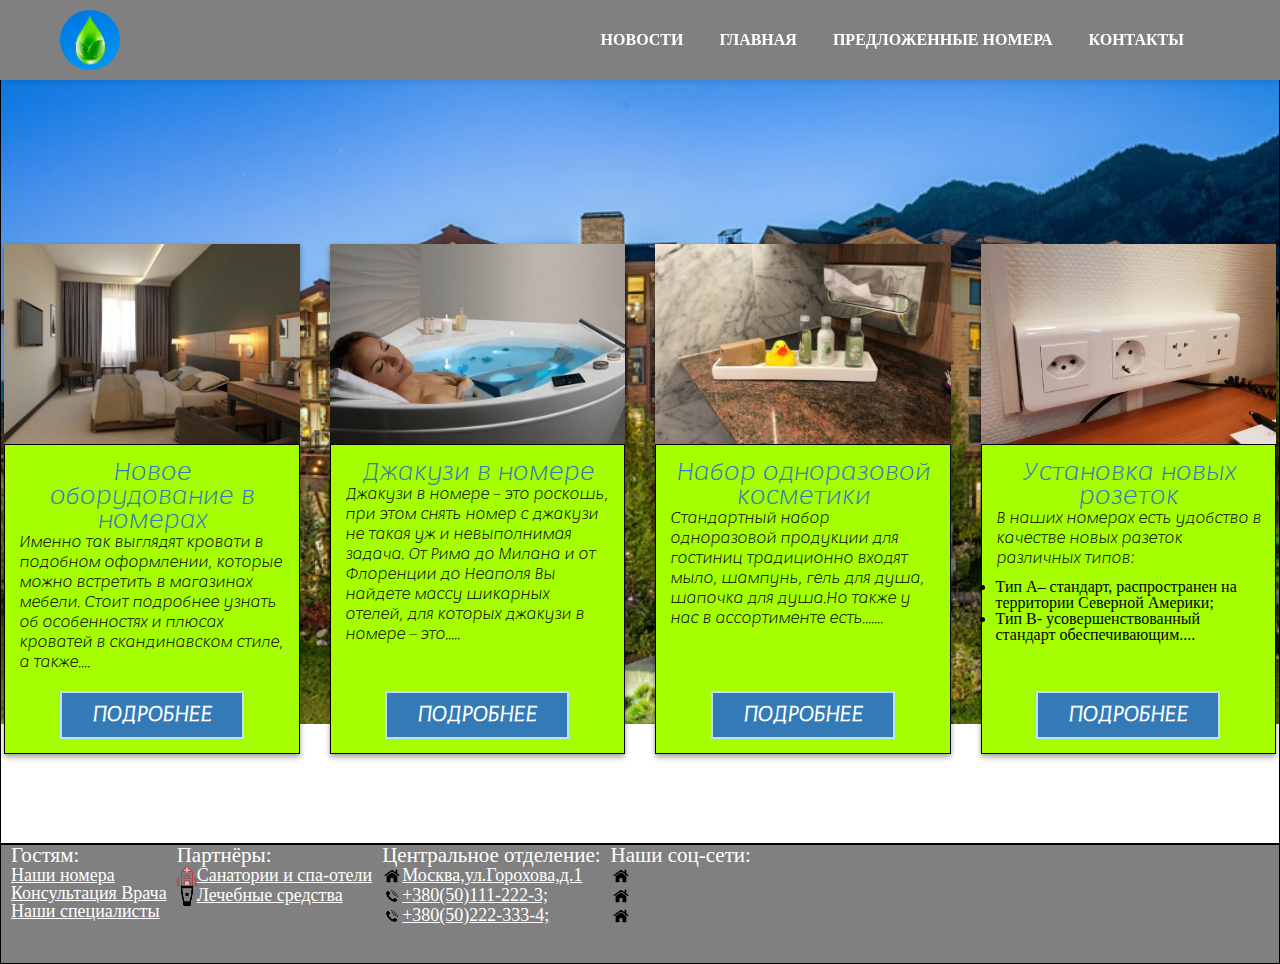
<file: index.html>
<!DOCTYPE html>
<html lang="en">
<head>
<meta charset="UTF-8">
<meta http-equiv="X-UA-Compatible" content="IE=edge">
<link rel="stylesheet" href="1.css">
<meta name="viewport" content="width=device-width, initial-scale=1.0">
<title>Document</title>
</head>
<body>
<div>
    <header class = "header">
        <div class="container header__container">
            <div class="header__body">
                <a class="header__logo">
                    <img src="logo.jpg" alt="">
                    
                </a>
                
            <div class="menu-burger__header">
                <span></span>
            </div>
    
            <nav class="header__nav">
                <ul class="menu header__menu">
                    <li><a class="menu__news" href="news.html">Новости</a></li>
                    <li><a href="index.html" class="menu__item">Главная</a></li>
                    <li><a  href="gal.html" class="menu__item">Предложенные номера</a></li>
                    <li><a href="kontaks.html" class="menu__item">Контакты</a></li>
                    
                </ul>
            </nav>
        </div>
    </header>
    <div class="content">
        <section class="grid">
            <article class="grid-item">
                <div class="image">
                    <img src="nov/1-nov.jpg" />
                </div>
                <div class="info">
                    <h2>Новое оборудование в номерах</h2>
                    <div class="info-text">
                        <p>Именно так выглядят кровати в подобном оформлении, которые можно встретить в магазинах мебели. Стоит подробнее узнать об особенностях и плюсах кроватей в скандинавском стиле, а также....</p>
                    </div>
                    <div class="button-wrap">
                        <a class="atuin-btn" href="nov.html">Подробнее</a>
                    </div>
                </div>
            </article>
            <article class="grid-item">
                <div class="image">
                    <img src="nov/2-nov.jpg" />
                </div>
                <div class="info">
                    <h2>Джакузи в номере</h2>
                    <div class="info-text">
                        <p>Джакузи в номере – это роскошь, при этом снять номер с джакузи не такая уж и невыполнимая задача. От Рима до Милана и от Флоренции до Неаполя Вы найдете массу шикарных отелей, для которых джакузи в номере – это..... </p>
                    </div>
                    <div class="button-wrap">
                        <a class="atuin-btn" href="nov-2.html">Подробнее</a>
                    </div>
                </div>
            </article>  
            <article class="grid-item">
                <div class="image">
                    <img src="nov/3-nov.jpg" />
                </div>
                <div class="info">
                    <h2>Набор одноразовой косметики</h2>
                    <div class="info-text">
                        <p> Стандартный набор одноразовой продукции для гостиниц традиционно входят мыло, шампунь, гель для душа, шапочка для душа.Но также у нас в ассортименте есть....... </p>
                    </div>
                    <div class="button-wrap">
                        <a class="atuin-btn"href="nov-3.html">Подробнее</a>
                    </div>
                </div>
            </article>  
            <article class="grid-item">
                <div class="image">
                    <img src="nov/4-nov.jpg" />
                </div>
                <div class="info">
                    <h2>Установка новых розеток</h2>
                    <div class="info-text">
                        <p>В наших номерах есть удобство в качестве новых разеток различных типов: <li>Тип А– стандарт, распространен на территории Северной Америки;</li><li>Тип B- усовершенствованный стандарт обеспечивающим.... </p>
                    </div>
                    <div class="button-wrap">
                        <a class="atuin-btn" href="nov-4.html">Подробнее</a>
                    </div>
                </div>
            </article>  
              
        </section>
        
    </div>
<div class="footer">
    <div ><span  style="font-size: 21px;" > Гостям:</span><ul><li style="font-size: 18px;"><u href="gallery/gal.html">Наши номера</u></li><li style="font-size: 18px;"><u>Консультация Врача</u></li><li style="font-size: 18px;"><u>Наши специалисты</u></li></ul></div>
    <div ><span  style="font-size: 21px;" > Партнёры:</span><ul><li style="font-size: 18px;"><img src="1sun.png"><u>Санатории и спа-отели</u></li><li style="font-size: 18px;"><img src="1tub.png"><u>Лечебные средства</u></li></ul></div>
    <div><span  style="font-size: 21px;"> Центральное отделение:</span><ul><li style="font-size: 18px;"> <img src="1ho.png"><u>Москва,ул.Горохова,д.1</u></li><li style="font-size: 18px;"><img src="1tel.png"><u>+380(50)111-222-3;</u></li><li style="font-size: 18px;"><img src="1tel.png"><u>+380(50)222-333-4;</u></li></ul></div>
    <div><span  style="font-size: 21px;"> Наши соц-сети:</span><ul><li ><img src="1ho.png"></li><li ><img src="1ho.png"></li><li ><img src="1ho.png"></li></ul></div>
</div>
</div>
</body>
</html>
</file>
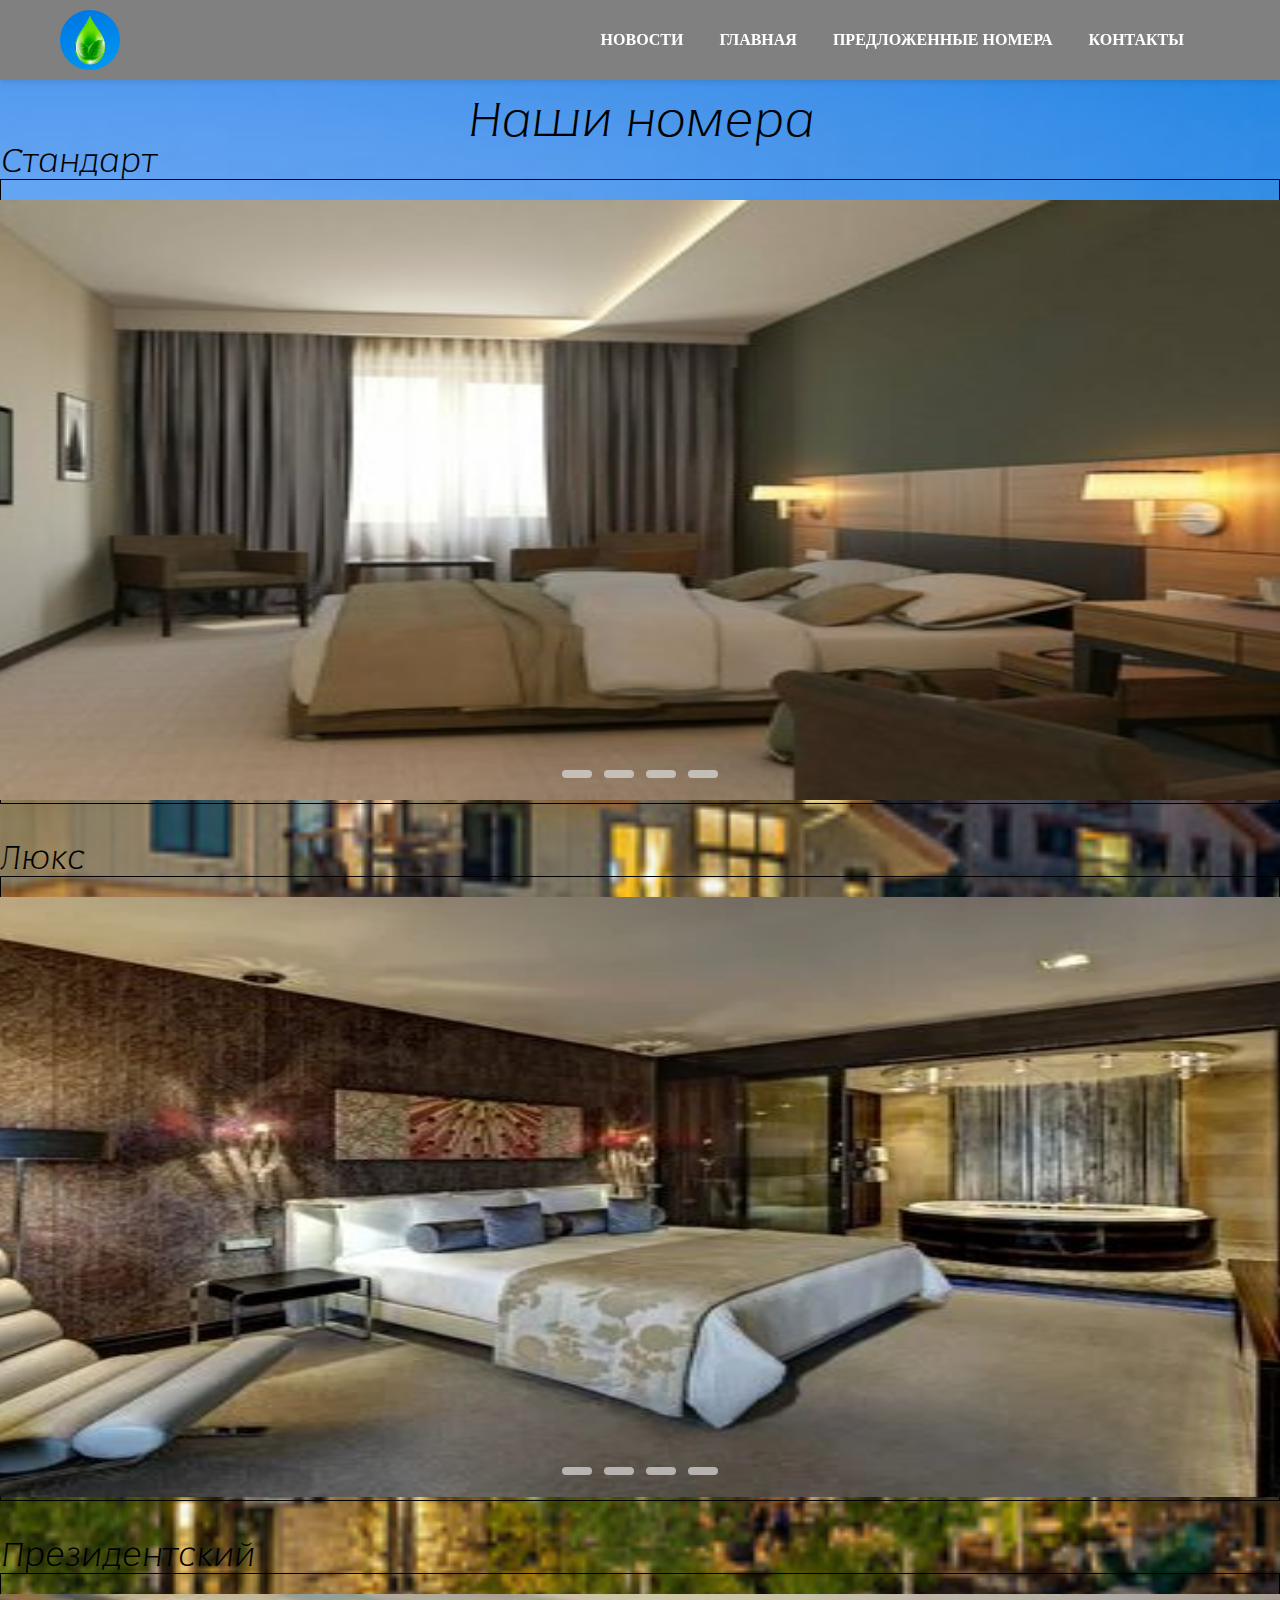
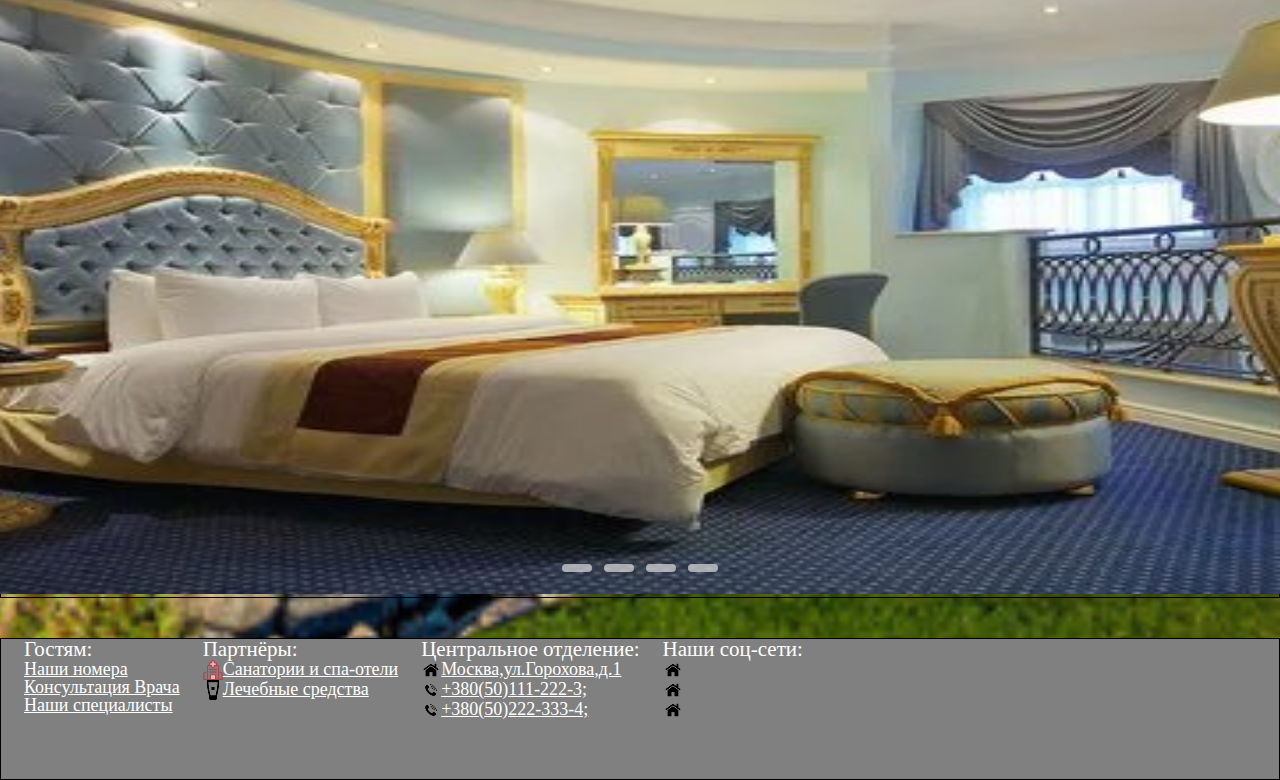
<file: gal.html>
<!DOCTYPE html>
<html lang="en">
<head>
<meta charset="UTF-8">
<meta http-equiv="X-UA-Compatible" content="IE=edge">
<link rel="stylesheet" href="1-gal.css">
<meta name="viewport" content="width=device-width, initial-scale=1.0">
<title>Document</title>
</head>
<body>
<div>
  <header class = "header">
    <div class="container header__container">
        <div class="header__body">
            <a class="header__logo">
                <img src="logo.jpg" alt="">
                
            </a>
            
        <div class="menu-burger__header">
            <span></span>
        </div>

        <nav class="header__nav">
            <ul class="menu header__menu">
                <li><a class="menu__news" href="news.html">Новости</a></li>
                <li><a href="index.html" class="menu__item">Главная</a></li>
                <li><a  href="gal.html" class="menu__item">Предложенные номера</a></li>
                <li><a href="kontaks.html" class="menu__item">Контакты</a></li>
                
            </ul>
        </nav>
    </div>
</header>
    <div class="content">
        <p class="ChapterRooms"> Наши номера </p> 
       <div> <p class="fontRooms">Стандарт</p> 
        <div class="rooms">
            <div class="slider middle">

            <div class="slides">
        
                <input type="radio" name="r" id="r1" checked>
                <input type="radio" name="r" id="r2">
                <input type="radio" name="r" id="r3">
                <input type="radio" name="r" id="r4">
        
                <div class="slide s1"><img src="gallery/img/01.jpg" alt=""></div>
                <div class="slide"><img src="gallery/img/02.jpg" alt=""></div>
                <div class="slide"><img src="gallery/img/03.jpg" alt=""></div>
                <div class="slide"><img src="gallery/img/04.jpg" alt=""></div>
        
        
            </div>
            <div class="navigation">
              <label for="r1" class="bar"></label>
              <label for="r2" class="bar"></label>
              <label for="r3" class="bar"></label>
              <label for="r4" class="bar"></label>
        
             </div>
            </div>
          </div>

        </div>
       </div>
       <div> <p class="fontRooms">Люкс</p> 
        <div class="rooms">
            <div class="slider middle">

                <div class="slides">
            
                    <input type="radio" name="r" id="r5" checked>
                    <input type="radio" name="r" id="r6">
                    <input type="radio" name="r" id="r7">
                    <input type="radio" name="r" id="r8">
            
                    <div class="slide s2"><img src="gallery/img/05.jpg" alt=""></div>
                    <div class="slide"><img src="gallery/img/06.jpg" alt=""></div>
                    <div class="slide"><img src="gallery/img/07.jpg" alt=""></div>
                    <div class="slide"><img src="gallery/img/08.jpg" alt=""></div>
            
            
                </div>
                <div class="navigation">
                  <label for="r5" class="bar"></label>
                  <label for="r6" class="bar"></label>
                  <label for="r7" class="bar"></label>
                  <label for="r8" class="bar"></label>
            
                 </div>
                </div>
              </div>
    
            </div>
            
        </div>
       </div>
       <div> <p class="fontRooms">Президентский</p> 
        <div class="rooms">
            <div class="slider middle">

                <div class="slides">
            
                    <input type="radio" name="r" id="r9" checked>
                    <input type="radio" name="r" id="r10">
                    <input type="radio" name="r" id="r11">
                    <input type="radio" name="r" id="r12">
            
                    <div class="slide s3"><img src="gallery/img/09.jpg" alt=""></div>
                    <div class="slide"><img src="gallery/img/10.jpg" alt=""></div>
                    <div class="slide"><img src="gallery/img/11.jpg" alt=""></div>
                    <div class="slide"><img src="gallery/img/12.jpg" alt=""></div>
            
            
                </div>
                <div class="navigation">
                  <label for="r9" class="bar"></label>
                  <label for="r10" class="bar"></label>
                  <label for="r11" class="bar"></label>
                  <label for="r12" class="bar"></label>
            
                 </div>
                </div>
              </div>
    
            </div>
            
        </div>
       </div>
    </div>
</div>
<div class="footer">
  <div ><span  style="font-size: 21px;" > Гостям:</span><ul><li style="font-size: 18px;"><u href="gallery/gal.html">Наши номера</u></li><li style="font-size: 18px;"><u>Консультация Врача</u></li><li style="font-size: 18px;"><u>Наши специалисты</u></li></ul></div>
    <div ><span  style="font-size: 21px;" > Партнёры:</span><ul><li style="font-size: 18px;"><img src="1sun.png"><u>Санатории и спа-отели</u></li><li style="font-size: 18px;"><img src="1tub.png"><u>Лечебные средства</u></li></ul></div>
    <div><span  style="font-size: 21px;"> Центральное отделение:</span><ul><li style="font-size: 18px;"> <img src="1ho.png"><u>Москва,ул.Горохова,д.1</u></li><li style="font-size: 18px;"><img src="1tel.png"><u>+380(50)111-222-3;</u></li><li style="font-size: 18px;"><img src="1tel.png"><u>+380(50)222-333-4;</u></li></ul></div>
    <div><span  style="font-size: 21px;"> Наши соц-сети:</span><ul><li ><img src="1ho.png"></li><li ><img src="1ho.png"></li><li ><img src="1ho.png"></li></ul></div>
</div>
</div>
</body>
</html>
</file>
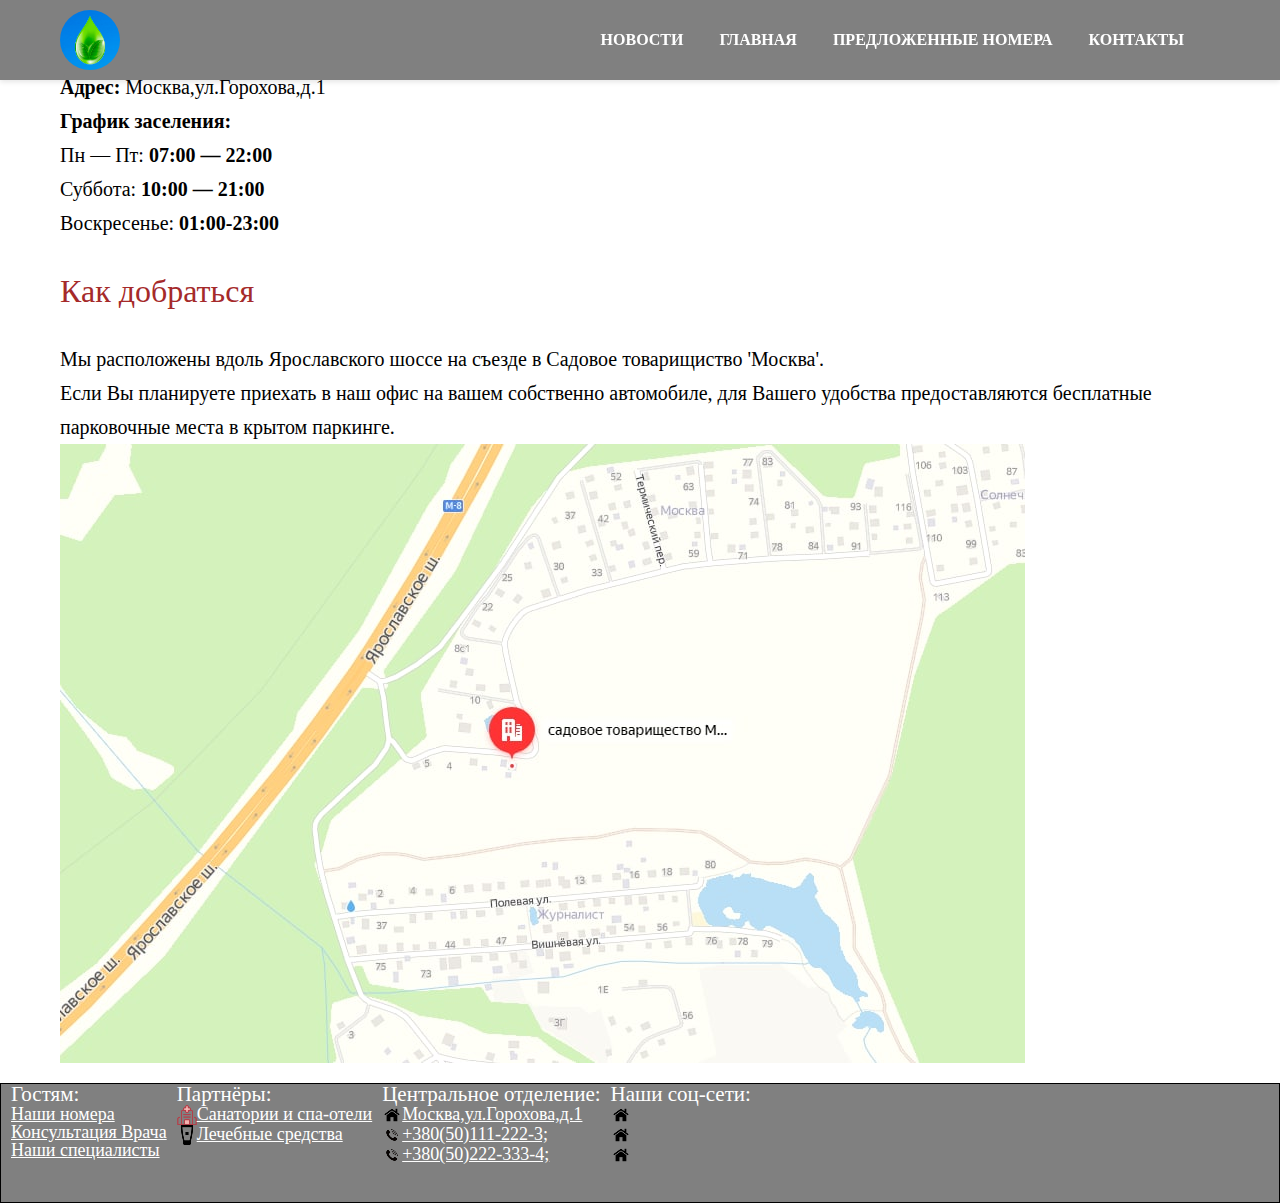
<file: kontaks.html>
<!DOCTYPE HTML>
<html>
<head>
</head>
    <title>Перелёт</title>
    <meta charset="utf-8">
    <meta name="viewport" content="width=device-width, initial-scale=1">
    <link rel="stylesheet" href="style-kon.css" type="text/css">
    <link href="https://fonts.googleapis.com/css2?family=Roboto&display=swap" rel="stylesheet">
</head>
<body>
    <header class = "header">
        <div class="container header__container">
            <div class="header__body">
                <a class="header__logo">
                    <img src="logo.jpg" alt="">
                    
                </a>
                
            <div class="menu-burger__header">
                <span></span>
            </div>
    
            <nav class="header__nav">
                <ul class="menu header__menu">
                    <li><a class="menu__news" href="news.html">Новости</a></li>
                    <li><a href="index.html" class="menu__item">Главная</a></li>
                    <li><a  href="gal.html" class="menu__item">Предложенные номера</a></li>
                    <li><a href="kontaks.html" class="menu__item">Контакты</a></li>
                    
                </ul>
            </nav>
        </div>
    </header>
<div class="content-wrapper">
    <div class = "container content-wrapper__container">
        <div class="body">
            <div class="content">

                <strong>Адрес:</strong> Москва,ул.Горохова,д.1 <br>

                <strong> График заселения:</strong><br>
                Пн — Пт: <strong> 07:00 — 22:00</strong><br>
                Суббота: <strong>10:00 — 21:00</strong><br>
                Воскресенье: <strong>01:00-23:00</strong><br><br>

                <h2>Как добраться</h2><br>
                Мы расположены вдоль Ярославского шоссе на съезде в Садовое товарищиство 'Москва'. <br>
                
                Если Вы планируете приехать в наш офис на вашем собственно автомобиле, для Вашего удобства предоставляются бесплатные парковочные места в крытом паркинге.
                <br>
                <img src="kon.jpg" alt="">
                <br>
            </div> 
        </div>
             
    </div>    
</div>
<div class="footer">
    <div ><span  style="font-size: 21px;" > Гостям:</span><ul><li style="font-size: 18px;"><u href="gallery/gal.html">Наши номера</u></li><li style="font-size: 18px;"><u>Консультация Врача</u></li><li style="font-size: 18px;"><u>Наши специалисты</u></li></ul></div>
    <div ><span  style="font-size: 21px;" > Партнёры:</span><ul><li style="font-size: 18px;"><img src="1sun.png"><u>Санатории и спа-отели</u></li><li style="font-size: 18px;"><img src="1tub.png"><u>Лечебные средства</u></li></ul></div>
    <div><span  style="font-size: 21px;"> Центральное отделение:</span><ul><li style="font-size: 18px;"> <img src="1ho.png"><u>Москва,ул.Горохова,д.1</u></li><li style="font-size: 18px;"><img src="1tel.png"><u>+380(50)111-222-3;</u></li><li style="font-size: 18px;"><img src="1tel.png"><u>+380(50)222-333-4;</u></li></ul></div>
    <div><span  style="font-size: 21px;"> Наши соц-сети:</span><ul><li ><img src="1ho.png"></li><li ><img src="1ho.png"></li><li ><img src="1ho.png"></li></ul></div>
</div>
</body>
</html>
</file>
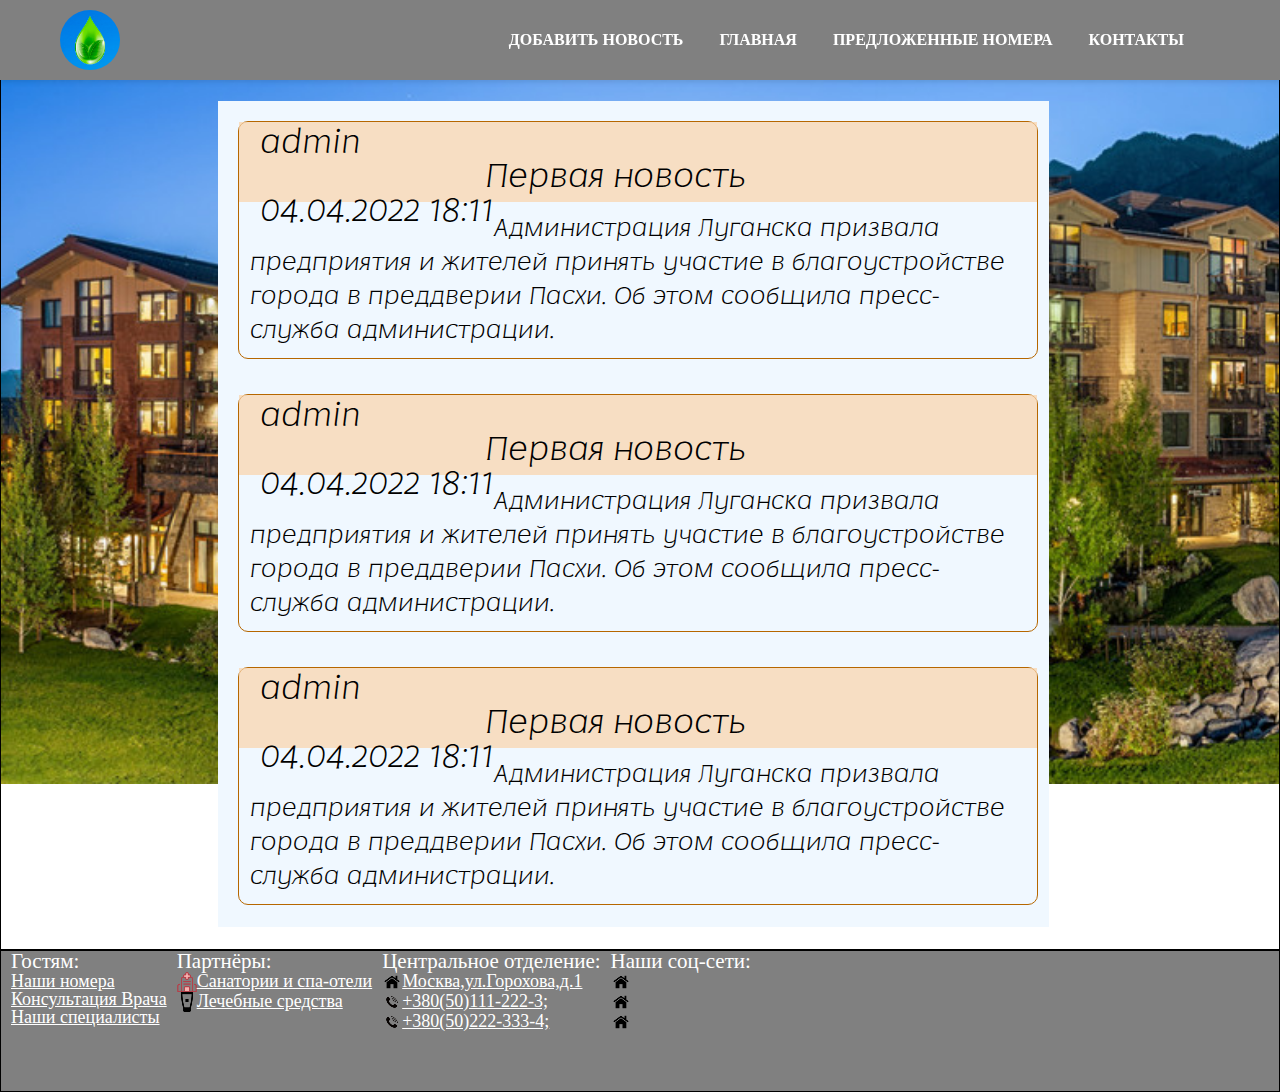
<file: news.html>
<!DOCTYPE html>
<html lang="en">
<head>
<meta charset="UTF-8">
<meta http-equiv="X-UA-Compatible" content="IE=edge">
<link rel="stylesheet" href="news.css">
<meta name="viewport" content="width=device-width, initial-scale=1.0">
<title>Document</title>
</head>
<body>
<div>
    <header class = "header">
        <div class="container header__container">
            <div class="header__body">
                <a class="header__logo">
                    <img src="logo.jpg" alt="">
                    
                </a>
                
            <div class="menu-burger__header">
                <span></span>
            </div>
    
            <nav class="header__nav">
                <ul class="menu header__menu">
                    <li><a class="menu__news" href="add.html">Добавить новость</a></li>
                    <li><a href="index.html" class="menu__item">Главная</a></li>
                    <li><a  href="gal.html" class="menu__item">Предложенные номера</a></li>
                    <li><a href="kontaks.html" class="menu__item">Контакты</a></li>
                    
                </ul>
            </nav>
        </div>
    </header>
    <div class="content"> <div class="rectangle">
        <div class="content-wrapper">
            <div class = "container content-wrapper__container">
                <div class="body">
                    <div class="content-1">
                        <div class="news">
                            <div class="chapterNews">
                                <div  class="userNews">admin </div>
                                <div style="text-align:center ;" class="nameNews" >Первая новость</div>
                                <div  class="dataNews"> 04.04.2022 18:11</div>
                            </div>
                            <div class="textNews">
Администрация Луганска призвала предприятия и жителей принять участие в благоустройстве города в преддверии Пасхи. Об этом сообщила пресс-служба администрации.
                            </div>
                        </div>
                        <div class="news">
                            <div class="chapterNews">
                                <div  class="userNews">admin </div>
                                <div style="text-align:center ;" class="nameNews">Первая новость</div>
                                <div  class="dataNews"> 04.04.2022 18:11</div>
                            </div>
                            <div class="textNews">
Администрация Луганска призвала предприятия и жителей принять участие в благоустройстве города в преддверии Пасхи. Об этом сообщила пресс-служба администрации.
                            </div>
                        </div>
                        <div class="news">
                            <div class="chapterNews">
                                <div  class="userNews">admin </div>
                                <div style="text-align:center ;" class="nameNews">Первая новость</div>
                                <div  class="dataNews"> 04.04.2022 18:11</div>
                            </div>
                            <div class="textNews">
Администрация Луганска призвала предприятия и жителей принять участие в благоустройстве города в преддверии Пасхи. Об этом сообщила пресс-служба администрации.
                            </div>
                        </div>
                    </div>
                </div>
            </div>    
        </div>
    </div>
    </div>
<div class="footer">
    <div ><span  style="font-size: 21px;" > Гостям:</span><ul><li style="font-size: 18px;"><u href="gallery/gal.html">Наши номера</u></li><li style="font-size: 18px;"><u>Консультация Врача</u></li><li style="font-size: 18px;"><u>Наши специалисты</u></li></ul></div>
    <div ><span  style="font-size: 21px;" > Партнёры:</span><ul><li style="font-size: 18px;"><img src="1sun.png"><u>Санатории и спа-отели</u></li><li style="font-size: 18px;"><img src="1tub.png"><u>Лечебные средства</u></li></ul></div>
    <div><span  style="font-size: 21px;"> Центральное отделение:</span><ul><li style="font-size: 18px;"> <img src="1ho.png"><u>Москва,ул.Горохова,д.1</u></li><li style="font-size: 18px;"><img src="1tel.png"><u>+380(50)111-222-3;</u></li><li style="font-size: 18px;"><img src="1tel.png"><u>+380(50)222-333-4;</u></li></ul></div>
    <div><span  style="font-size: 21px;"> Наши соц-сети:</span><ul><li ><img src="1ho.png"></li><li ><img src="1ho.png"></li><li ><img src="1ho.png"></li></ul></div>
</div>
</div>
</body>
</html>
</file>
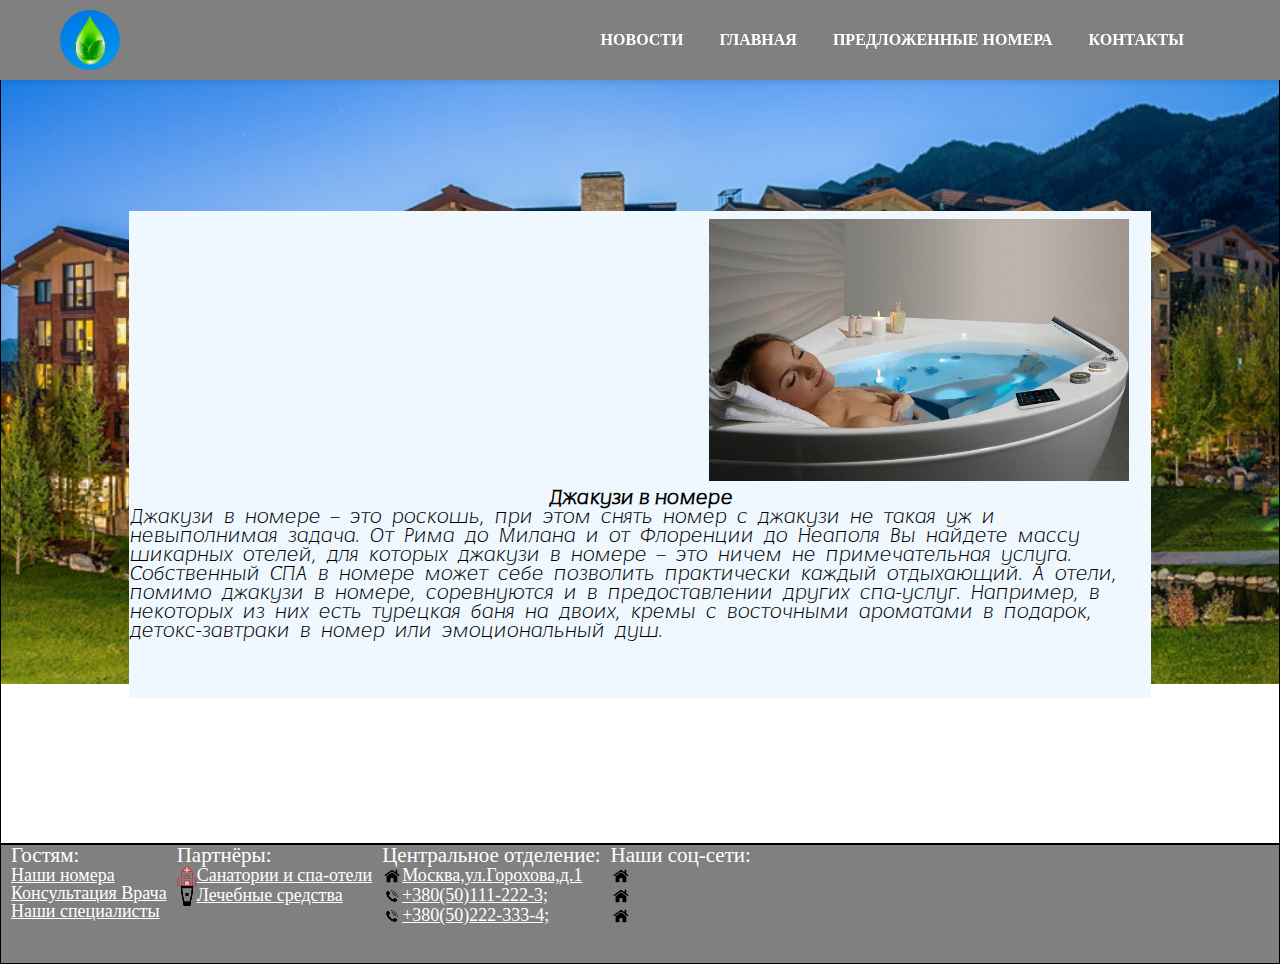
<file: nov-2.html>
<!DOCTYPE html>
<html lang="en">
<head>
<meta charset="UTF-8">
<meta http-equiv="X-UA-Compatible" content="IE=edge">
<link rel="stylesheet" href="1-nov.css">
<meta name="viewport" content="width=device-width, initial-scale=1.0">
<title>Document</title>
</head>
<body>
<div>
    <div>
        <header class = "header">
            <div class="container header__container">
                <div class="header__body">
                    <a class="header__logo">
                        <img src="logo.jpg" alt="">
                        
                    </a>
                    
                <div class="menu-burger__header">
                    <span></span>
                </div>
        
                <nav class="header__nav">
                    <ul class="menu header__menu">
                        <li><a class="menu__news" href="news.html">Новости</a></li>
                        <li><a href="index.html" class="menu__item">Главная</a></li>
                        <li><a  href="gal.html" class="menu__item">Предложенные номера</a></li>
                        <li><a href="kontaks.html" class="menu__item">Контакты</a></li>
                        
                    </ul>
                </nav>
            </div>
        </header>
    <div class="content">
        <div class="rectangle">
            <img src="nov/2-nov.jpg"  class="photo-nov"> <br>
            <p align="center"><b><big>Джакузи в номере</big></b></p>
            <p align="left" class="text">Джакузи в номере – это роскошь, при этом снять номер с джакузи не такая уж и невыполнимая задача. От Рима до Милана и от Флоренции до Неаполя Вы найдете массу шикарных отелей, для которых джакузи в номере – это ничем не примечательная услуга. Собственный СПА в номере может себе позволить практически каждый отдыхающий. А отели, помимо джакузи в номере, соревнуются и в предоставлении других спа-услуг. Например, в некоторых из них есть турецкая баня на двоих, кремы с восточными ароматами в подарок, детокс-завтраки в номер или эмоциональный душ.</p>
        </div>
    </div>
<div class="footer">
    <div ><span  style="font-size: 21px;" > Гостям:</span><ul><li style="font-size: 18px;"><u href="gallery/gal.html">Наши номера</u></li><li style="font-size: 18px;"><u>Консультация Врача</u></li><li style="font-size: 18px;"><u>Наши специалисты</u></li></ul></div>
    <div ><span  style="font-size: 21px;" > Партнёры:</span><ul><li style="font-size: 18px;"><img src="1sun.png"><u>Санатории и спа-отели</u></li><li style="font-size: 18px;"><img src="1tub.png"><u>Лечебные средства</u></li></ul></div>
    <div><span  style="font-size: 21px;"> Центральное отделение:</span><ul><li style="font-size: 18px;"> <img src="1ho.png"><u>Москва,ул.Горохова,д.1</u></li><li style="font-size: 18px;"><img src="1tel.png"><u>+380(50)111-222-3;</u></li><li style="font-size: 18px;"><img src="1tel.png"><u>+380(50)222-333-4;</u></li></ul></div>
    <div><span  style="font-size: 21px;"> Наши соц-сети:</span><ul><li ><img src="1ho.png"></li><li ><img src="1ho.png"></li><li ><img src="1ho.png"></li></ul></div>
</div>
</div>
</body>
</html>
</file>
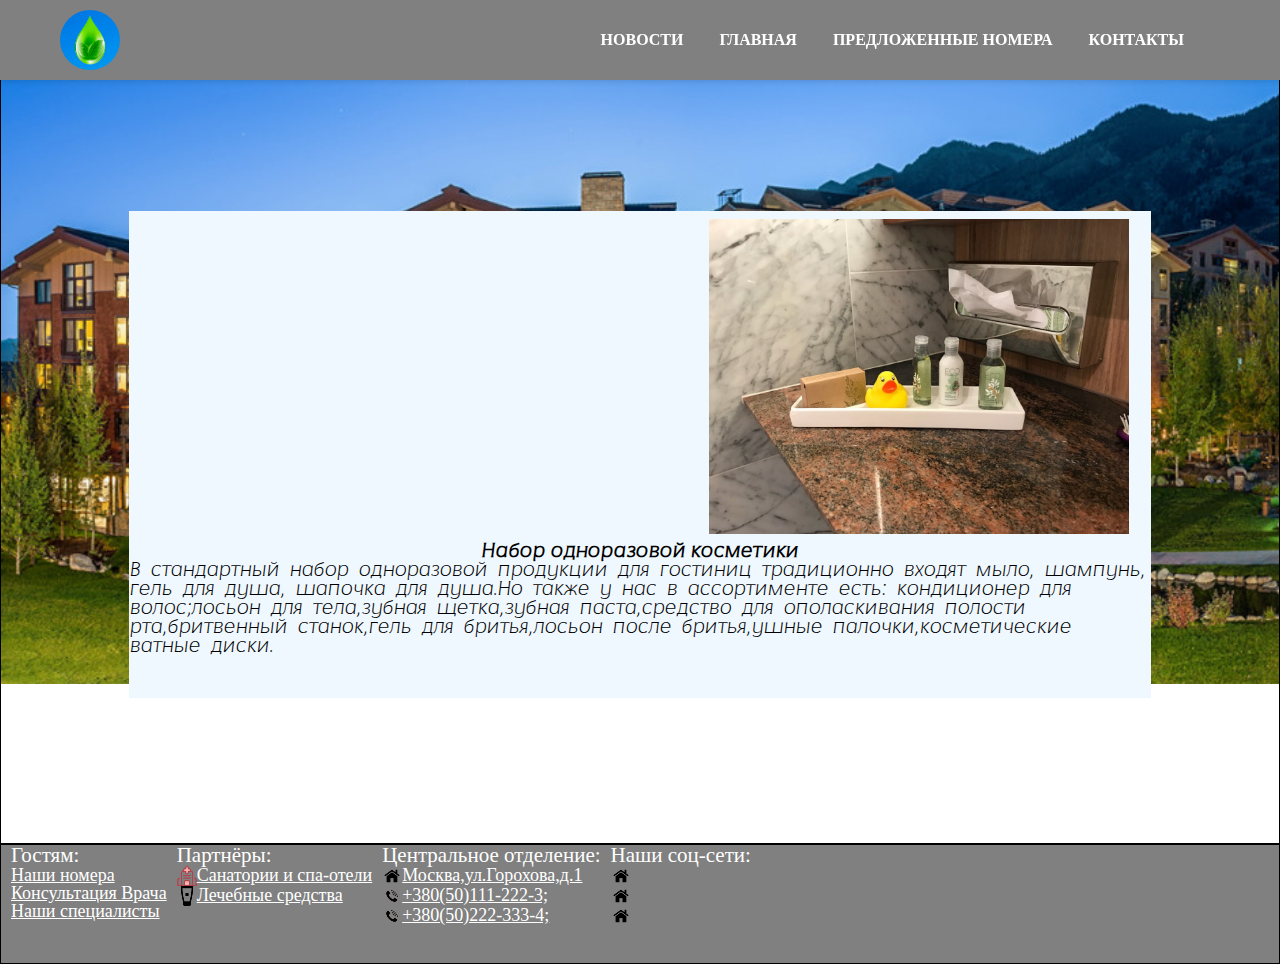
<file: nov-3.html>
<!DOCTYPE html>
<html lang="en">
<head>
<meta charset="UTF-8">
<meta http-equiv="X-UA-Compatible" content="IE=edge">
<link rel="stylesheet" href="1-nov.css">
<meta name="viewport" content="width=device-width, initial-scale=1.0">
<title>Document</title>
</head>
<body>
<div>
    <div>
        <header class = "header">
            <div class="container header__container">
                <div class="header__body">
                    <a class="header__logo">
                        <img src="logo.jpg" alt="">
                        
                    </a>
                    
                <div class="menu-burger__header">
                    <span></span>
                </div>
        
                <nav class="header__nav">
                    <ul class="menu header__menu">
                        <li><a class="menu__news" href="news.html">Новости</a></li>
                        <li><a href="index.html" class="menu__item">Главная</a></li>
                        <li><a  href="gal.html" class="menu__item">Предложенные номера</a></li>
                        <li><a href="kontaks.html" class="menu__item">Контакты</a></li>
                        
                    </ul>
                </nav>
            </div>
        </header>
    <div class="content">
        <div class="rectangle">
            <img src="nov/3-nov.jpg"  class="photo-nov"> <br>
            <p align="center"><b><big>Набор одноразовой косметики </big></b></p>
            <p align="left" class="text">В стандартный набор одноразовой продукции для гостиниц традиционно входят мыло, шампунь, гель для душа, шапочка для душа.Но также у нас в ассортименте есть: кондиционер для волос;лосьон для тела,зубная щетка,зубная паста,средство для ополаскивания полости рта,бритвенный станок,гель для бритья,лосьон после бритья,ушные палочки,косметические ватные диски.</p>
        </div>
    </div>
<div class="footer">
    <div ><span  style="font-size: 21px;" > Гостям:</span><ul><li style="font-size: 18px;"><u href="gallery/gal.html">Наши номера</u></li><li style="font-size: 18px;"><u>Консультация Врача</u></li><li style="font-size: 18px;"><u>Наши специалисты</u></li></ul></div>
    <div ><span  style="font-size: 21px;" > Партнёры:</span><ul><li style="font-size: 18px;"><img src="1sun.png"><u>Санатории и спа-отели</u></li><li style="font-size: 18px;"><img src="1tub.png"><u>Лечебные средства</u></li></ul></div>
    <div><span  style="font-size: 21px;"> Центральное отделение:</span><ul><li style="font-size: 18px;"> <img src="1ho.png"><u>Москва,ул.Горохова,д.1</u></li><li style="font-size: 18px;"><img src="1tel.png"><u>+380(50)111-222-3;</u></li><li style="font-size: 18px;"><img src="1tel.png"><u>+380(50)222-333-4;</u></li></ul></div>
    <div><span  style="font-size: 21px;"> Наши соц-сети:</span><ul><li ><img src="1ho.png"></li><li ><img src="1ho.png"></li><li ><img src="1ho.png"></li></ul></div>
</div>
</div>
</body>
</html>
</file>
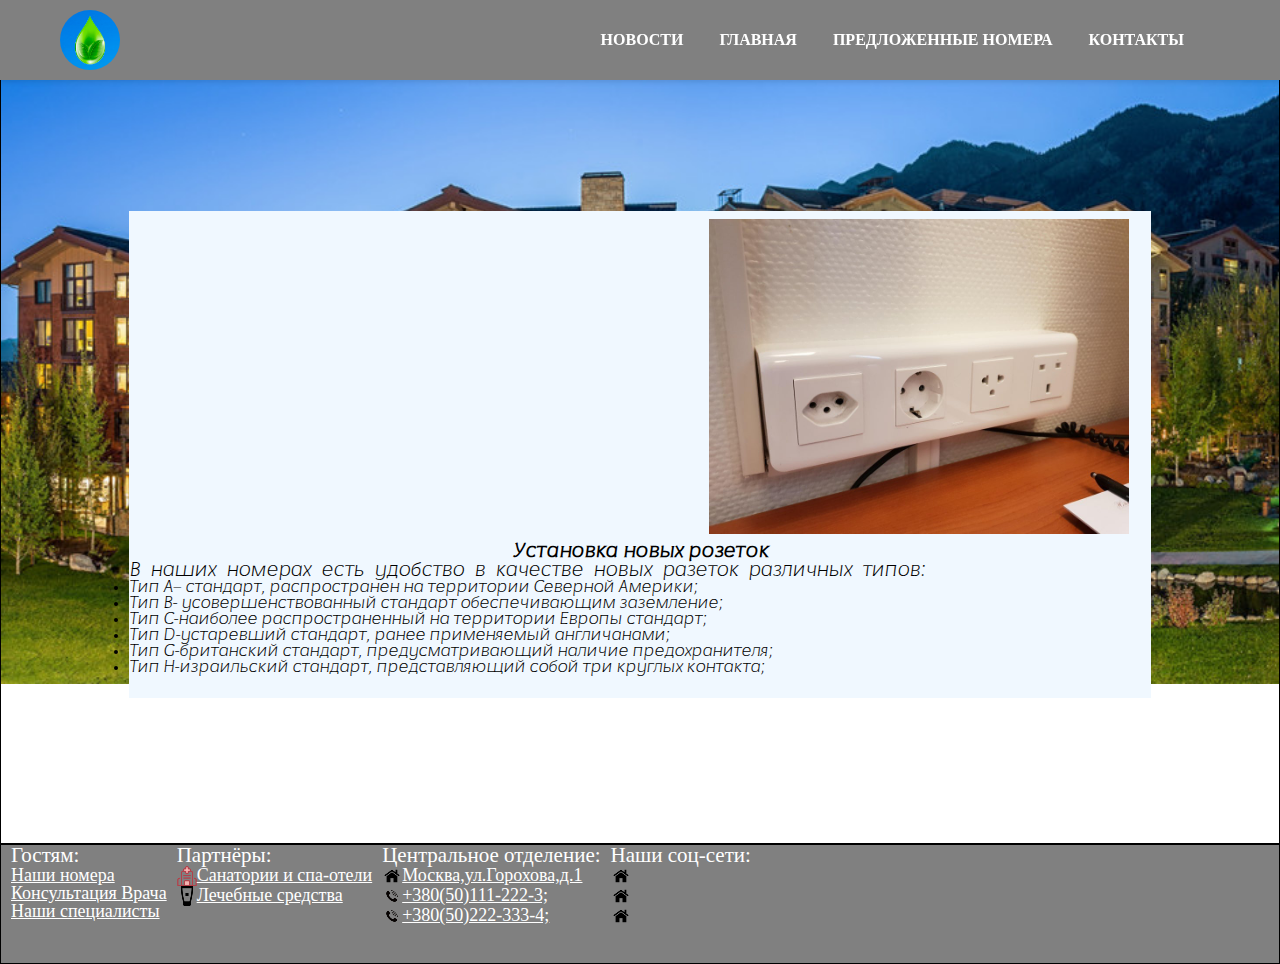
<file: nov-4.html>
<!DOCTYPE html>
<html lang="en">
<head>
<meta charset="UTF-8">
<meta http-equiv="X-UA-Compatible" content="IE=edge">
<link rel="stylesheet" href="1-nov.css">
<meta name="viewport" content="width=device-width, initial-scale=1.0">
<title>Document</title>
</head>
<body>
<div>
    <div>
        <header class = "header">
            <div class="container header__container">
                <div class="header__body">
                    <a class="header__logo">
                        <img src="logo.jpg" alt="">
                        
                    </a>
                    
                <div class="menu-burger__header">
                    <span></span>
                </div>
        
                <nav class="header__nav">
                    <ul class="menu header__menu">
                        <li><a class="menu__news" href="news.html">Новости</a></li>
                        <li><a href="index.html" class="menu__item">Главная</a></li>
                        <li><a  href="gal.html" class="menu__item">Предложенные номера</a></li>
                        <li><a href="kontaks.html" class="menu__item">Контакты</a></li>
                        
                    </ul>
                </nav>
            </div>
        </header>
    <div class="content">
        <div class="rectangle">
            <img src="nov/4-nov.jpg"  class="photo-nov"> <br>
            <p align="center"><b><big>Установка новых розеток</big></b></p>
            <p align="left"class="text">В наших номерах есть удобство в качестве новых разеток различных типов: <li>Тип А– стандарт, распространен на территории Северной Америки;</li><li>Тип B- усовершенствованный стандарт обеспечивающим заземление; </li> <li>Тип С-наиболее распространенный на территории Европы стандарт; </li><li>Тип D-устаревший стандарт, ранее применяемый англичанами;</li><li>Тип G-британский стандарт, предусматривающий наличие предохранителя;</li><li>Тип H-израильский стандарт, представляющий собой три круглых контакта;</li></p>
        </div>
    </div>
<div class="footer">
    <div ><span  style="font-size: 21px;" > Гостям:</span><ul><li style="font-size: 18px;"><u href="gallery/gal.html">Наши номера</u></li><li style="font-size: 18px;"><u>Консультация Врача</u></li><li style="font-size: 18px;"><u>Наши специалисты</u></li></ul></div>
    <div ><span  style="font-size: 21px;" > Партнёры:</span><ul><li style="font-size: 18px;"><img src="1sun.png"><u>Санатории и спа-отели</u></li><li style="font-size: 18px;"><img src="1tub.png"><u>Лечебные средства</u></li></ul></div>
    <div><span  style="font-size: 21px;"> Центральное отделение:</span><ul><li style="font-size: 18px;"> <img src="1ho.png"><u>Москва,ул.Горохова,д.1</u></li><li style="font-size: 18px;"><img src="1tel.png"><u>+380(50)111-222-3;</u></li><li style="font-size: 18px;"><img src="1tel.png"><u>+380(50)222-333-4;</u></li></ul></div>
    <div><span  style="font-size: 21px;"> Наши соц-сети:</span><ul><li ><img src="1ho.png"></li><li ><img src="1ho.png"></li><li ><img src="1ho.png"></li></ul></div>
</div>
</div>
</body>
</html>
</file>
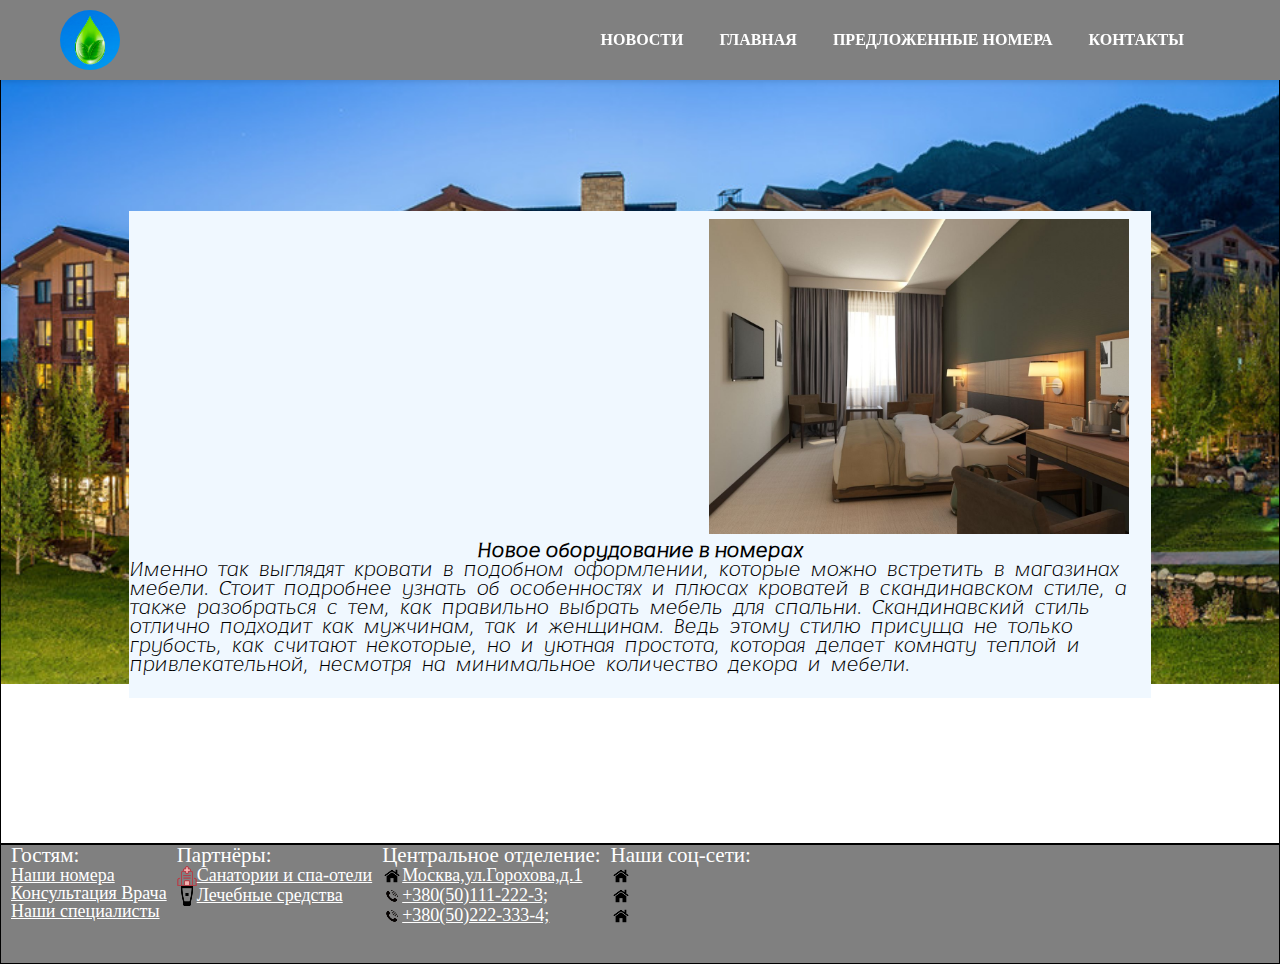
<file: nov.html>
<!DOCTYPE html>
<html lang="en">
<head>
<meta charset="UTF-8">
<meta http-equiv="X-UA-Compatible" content="IE=edge">
<link rel="stylesheet" href="1-nov.css">
<meta name="viewport" content="width=device-width, initial-scale=1.0">
<title>Document</title>
</head>
<body>
<div>
    <div>
        <header class = "header">
            <div class="container header__container">
                <div class="header__body">
                    <a class="header__logo">
                        <img src="logo.jpg" alt="">
                        
                    </a>
                    
                <div class="menu-burger__header">
                    <span></span>
                </div>
        
                <nav class="header__nav">
                    <ul class="menu header__menu">
                        <li><a class="menu__news" href="news.html">Новости</a></li>
                        <li><a href="index.html" class="menu__item">Главная</a></li>
                        <li><a  href="gal.html" class="menu__item">Предложенные номера</a></li>
                        <li><a href="kontaks.html" class="menu__item">Контакты</a></li>
                        
                    </ul>
                </nav>
            </div>
        </header>
    <div class="content">
        <div class="rectangle">
            <img src="nov/1-nov.jpg"  class="photo-nov"> <br>
            <p align="center"><b><big>Новое оборудование в номерах</big></b> </p>
            <p align="left" class="text">Именно так выглядят кровати в подобном оформлении, которые можно встретить в магазинах мебели. Стоит подробнее узнать об особенностях и плюсах кроватей в скандинавском стиле, а также разобраться с тем, как правильно выбрать мебель для спальни. Скандинавский стиль отлично подходит как мужчинам, так и женщинам. Ведь этому стилю присуща не только грубость, как считают некоторые, но и уютная простота, которая делает комнату теплой и привлекательной, несмотря на минимальное количество декора и мебели.

            </p>
        </div>
    </div>
<div class="footer">
    <div ><span  style="font-size: 21px;" > Гостям:</span><ul><li style="font-size: 18px;"><u href="gallery/gal.html">Наши номера</u></li><li style="font-size: 18px;"><u>Консультация Врача</u></li><li style="font-size: 18px;"><u>Наши специалисты</u></li></ul></div>
    <div ><span  style="font-size: 21px;" > Партнёры:</span><ul><li style="font-size: 18px;"><img src="1sun.png"><u>Санатории и спа-отели</u></li><li style="font-size: 18px;"><img src="1tub.png"><u>Лечебные средства</u></li></ul></div>
    <div><span  style="font-size: 21px;"> Центральное отделение:</span><ul><li style="font-size: 18px;"> <img src="1ho.png"><u>Москва,ул.Горохова,д.1</u></li><li style="font-size: 18px;"><img src="1tel.png"><u>+380(50)111-222-3;</u></li><li style="font-size: 18px;"><img src="1tel.png"><u>+380(50)222-333-4;</u></li></ul></div>
    <div><span  style="font-size: 21px;"> Наши соц-сети:</span><ul><li ><img src="1ho.png"></li><li ><img src="1ho.png"></li><li ><img src="1ho.png"></li></ul></div>
</div>
</div>
</body>
</html>
</file>
<file: 1.css>
@font-face{
    font-family:"Negara Serif Hairline"; 
    src:url(1.otf); 
    }

.content{
    border:1px solid black;
    height:774px ;
    background-color:green ;
    background:url("ConBack.jpg") no-repeat ;
    background-size: 100% ;
    margin-top: 70px;
    }
.footer{
    border:1px solid black;
    height:120px;
    background-color: grey;
    }
    .footer div{
      float:left;
     color: white;
     margin-left: 10px;
    }
.info{
    border:1px solid black;
    height:100px ;
    min-width:150px ;
    background-color:rgb(166, 255, 0) ; 
    }
         .grid * {
         box-sizing: border-box;
            }
         .grid {
         display: grid;
         grid-template-columns: 1fr 1fr 1fr 1fr;
         column-gap: 30px;
            row-gap: 30px;
            padding: 170px 0;
            margin: 3px;
            }
            @media only screen and (max-width: 1200px) {
         .grid {
            grid-template-columns: 1fr 1fr 1fr;
         }
         }

         .grid-item {
         box-shadow: 0 2px 5px rgba(0,0,0,0.2), 0 4px 6px rgba(0,0,0,0.2);
         transition: box-shadow .3s;
            width: 100%;
         height: 100%;  
         }
          .grid-item .image {
         height: 200px;
          overflow: hidden;
         }
         .grid-item .info {
         position: relative;
         height: calc(100% - 200px);
          padding: 16px 14px 80px 14px;
          }
         .grid-item:hover {
         box-shadow: 0 4px 12px rgba(0,0,0,0.2), 0 16px 20px rgba(0,0,0,0.2);
          }
         .grid-item .image img  {
          transition: transform 280ms ease-in-out;
         display: block;
         width: 100%;
         height: 100%;
            object-fit: cover;    
         }
            .grid-item:hover .image img  {
         transform: scale(1.1);
         }
         .info h2 {
         font-family: "Negara Serif Hairline"; src:url(1.otf);
         color: #337AB7;
         font-size: 24px;
            font-weight: normal;
         margin: 0;
         text-align: center;
         }
         .info-text p {
            font-size: 15px;
          line-height: 20px;
            font-family: "Negara Serif Hairline"; src:url(1.otf);
         margin-bottom: 10px;
            }
         .info-text p:last-child {
        margin-bottom: 0;
            }
         .grid-item .button-wrap {
         display: block;
         width: 100%;
         position: absolute;
         bottom: 14px;
         left: 0;
         text-align: center;
         }
         .atuin-btn {
         display: inline-flex;   
            text-decoration: none;
         position: relative;
            font-size: 20px;
            line-height: 20px;
            padding: 12px 30px;
            color: #FFF;
            font-weight: bold;
         text-transform: uppercase; 
          font-family: "Negara Serif Hairline"; src:url(1.otf);
            background: #337AB7;
         cursor: pointer; 
         border: 2px solid #BFE2FF;
         }
         *{padding: 0;margin: 0;border: 0;}
         *,*:before,*:after{-moz-box-sizing: border-box;-webkit-box-sizing: border-box;box-sizing: border-box;}
         :focus,:active{outline: none;}
         a:focus,a:active{outline: none;}
         nav,footer,header,aside{display: block;}
         html,body{width:100%;font-size:100%;line-height:1;-ms-text-size-adjust:100%;-moz-text-size-adjust:100%;-webkit-text-size-adjust:100%;}
         input,button,textarea{font-family:inherit;}
         input::-ms-clear{display: none;}
         button{cursor: pointer;}
         button::-moz-focus-inner{padding:0;border:0;}
         a,a:visited{text-decoration: none;}
         a:hover{text-decoration: none;}
         ul li{list-style: none;}
         img{vertical-align: top;}
         h1,h2,h3,h4,h5,h6{font-size:inherit;font-weight: inherit;}
         /*------------------------------------------------------------------------------------------------------------------------------------------------------*/
         /*------------------------------------------------------------------------------------------------------------------------------------------------------*/
         * {
            margin: 0;
            padding: 0;
            border: 0;
            box-sizing: border-box;
         }
            
         a {
             color: white;
             text-decoration: none;
             font-weight: 600;
            }
         header {
            position: fixed;
            width: 100%;
            top: 0;
            left: 0;
            z-index: 20;
            height:80px;
            background: grey;
             box-shadow: 0 2px 5px 0 rgba(0,0,0,.1);
             display: flex;
             padding: 5px 0;
             align-items: center;
             justify-content: space-between;
            background-color:grey;
         
         }
         
         .container{
             width: 100%;
             max-width: 1180px;
             margin: 0 auto;
             padding: 10px;
             position: relative;
         }
         .content-wrapper{
            width: 100%;
         }
         .header__nav {
             position: absolute;
             right: 36px;
             display: block;
         }
         .header__menu {
             display: flex;
            position: relative;
            z-index: 2;
         }
         .header__logo{
             flex: 0 0 60px;
             border-radius: 50%;
             overflow: hidden;
             position: relative;
             z-index: 3 ;
         }
         
         .header__body{
             position: relative;
             display: flex;
             justify-content: space-between;
             height: 40px;
             align-items: center;
         }
         
         .header__logo img{
             max-width: 100%;
             display: block;
         }
         .header__menu li {
            list-style: none;
            margin: 0px 0px 0px 36px;
            color: #000;
            font-size: 16px;
            text-transform: uppercase;
            text-decoration: none;
         }
         .content-wrapper{
             margin-top: 50px;
             padding: 10px;
             line-height: 34px;
         }
         @media(max-width: 810px){
            body.lock{
                 overflow: hidden;
             }
            .header__logo{
                 flex: 0 0 40px;
             }
         .header__nav {
            display: block;
            position: absolute;
             top: 55px;
             left: 0;
             background: rgb(245, 246, 246);
             box-shadow: #ccc;
             width: 100%;
             box-shadow: 0 4px 2px -2px rgba(36, 36, 36, 0.37);
             transition: all 0.4s ease;
            left:-100%;
         }
         .header__menu {
            display: block;
         }
         .header__nav.open-menu{
             left:0;
         }
         .header__menu li {
            margin: 40px 0px 40px 33px;
             font-size: 14px;
            }
         .menu-burger__header {
            position: relative;
            width: 40px;
             height: 35px;
             display: block;
             margin-left: 10px;
            }
         .menu-burger__header span, .menu-burger__header:after, .menu-burger__header:before{
            height: 3px;
            width: 100%;
            position: absolute;
            background: #515758;
            margin: 0 auto;
         }
         .menu-burger__header span{
            top: 16px;
         }
         .menu-burger__header:after, .menu-burger__header:before{
            content: '';
         }
         .menu-burger__header:after{
            bottom: 5px;
         }
         .menu-burger__header:before{
            top: 5px;
         }
         .menu-burger__header.open-menu span {
            opacity:0; 
             transition: 0.5s; 
         }
         .menu-burger__header.open-menu:before {
            transform: rotate(38deg);
             top: 16px;
             transition: 0.4s;
         }
         .menu-burger__header.open-menu:after {
            transform: rotate(-38deg);
             bottom: 16px;
             transition: 0.4s;
         }
         
         header {
            height: 60px;
         }
         .content-wrapper {
             margin-top: 48px;
         }
         .fixed-pade {
             overflow: hidden;
         }
         }
         .rectangle{
            width: 80%; 
            height: 60%; 
            margin-top:180px;margin-left: 10%; 
            background-color: aliceblue;
            font-family:"Negara Serif Hairline"; src:url(1.otf); 
              }
              .pluss{
               padding: 10px;
               margin-top: 30px;
               width: 100%;
               height: 463px;
               background-color: rgb(204, 120, 120);
               
               }
               
               input{
               width: 30%;
               height: 25px;
               }
               .text{
               
               }
               
               textarea{
               width: 70%;
               height: 250px;
               }
</file>
<file: 1-gal.css>
@font-face{
    font-family:"Negara Serif Hairline"; 
    src:url(1.otf); 
    }
     body {background: url(ConBack.jpg) 100% 100% no-repeat; /* Добавляем фон */
      background-size: cover; }
.content{
    /* border:1px solid black; */
    height:100% ;

    font-family:"Negara Serif Hairline"; 
    font-size:20px;
    margin-top: 100px;

   }
   .ChapterRooms{
      font-family:"Negara Serif Hairline"; 
      font-size: 35pt;
      text-align: center;
      margin-top: 30px;
     
   }
   .rooms{
   min-width: 500px;
   max-height: 625px;
   border:1px solid black;
   margin-bottom: 40px;
   }
.fontRooms{
   font-family:"Negara Serif Hairline"; 
   font-size:24pt;


}
.footer{
    border:1px solid black;
    height:142px;
    background-color: grey;
    }
        .footer div{
      float:left;
     color: white;
     margin-left: 23px;
    }


    * {
      margin: 0;
      padding: 0;
   } 

    .slider {
      width:1700px; 
      height: 600px;
      overflow: hidden;
   
   }
   
   .middle {
      position: relative;
margin-top: 320px;
      left: 50%;
      transform: translate(-50%, -50%); 
   }
   
   .navigation {
      position: absolute;
      bottom: 16px;
      left: 50%;
      transform: translateX(-50%);
      display: flex;
   }
   .bar {
      height: 8px;
      width: 30px;
      margin: 6px;
      cursor: pointer;
      background-color: #ddd;
      opacity: .7;
      border-radius: 10px;
      transition: all .4s ease;
   }
   .bar:hover {
      opacity: 1;
      transform: scale(1.1);
   }
   
   input[name="r"] {
      position: absolute;
      visibility: hidden;
   }
   
   .slides {
      width: 2000%; 
      height: 100%;
      display: flex;
   }
   
   .slide {
      width: 1700px;  
      transition: all .6s ease; 
   }
   
   .slide img {
      width:  100%;
      height: 100%;
   }
   
   #r1:checked ~ .s1 {
      margin-left: 0;
   }
   #r2:checked ~ .s1 {
      margin-left: -5%;
   }
   #r3:checked ~ .s1 {
      margin-left: -10%;
   }
   #r4:checked ~ .s1 {
      margin-left: -15%;
   }
  


   #r5:checked ~ .s2 {
      margin-left: 0;
   }
   #r6:checked ~ .s2 {
      margin-left: -5%;
   }
   #r7:checked ~ .s2 {
      margin-left: -10%;
   }
   #r8:checked ~ .s2 {
      margin-left: -15%;
   }
  
  
   #r9:checked ~ .s3 {
      margin-left: 0;
   }
   #r10:checked ~ .s3 {
      margin-left: -5%;
   }
   #r11:checked ~ .s3 {
      margin-left: -10%;
   }
   #r12:checked ~ .s3 {
      margin-left: -15%;
   }
   *{padding: 0;margin: 0;border: 0;}
         *,*:before,*:after{-moz-box-sizing: border-box;-webkit-box-sizing: border-box;box-sizing: border-box;}
         :focus,:active{outline: none;}
         a:focus,a:active{outline: none;}
         nav,footer,header,aside{display: block;}
         html,body{width:100%;font-size:100%;line-height:1;-ms-text-size-adjust:100%;-moz-text-size-adjust:100%;-webkit-text-size-adjust:100%;}
         input,button,textarea{font-family:inherit;}
         input::-ms-clear{display: none;}
         button{cursor: pointer;}
         button::-moz-focus-inner{padding:0;border:0;}
         a,a:visited{text-decoration: none;}
         a:hover{text-decoration: none;}
         ul li{list-style: none;}
         img{vertical-align: top;}
         h1,h2,h3,h4,h5,h6{font-size:inherit;font-weight: inherit;}
         /*------------------------------------------------------------------------------------------------------------------------------------------------------*/
         /*------------------------------------------------------------------------------------------------------------------------------------------------------*/
         * {
            margin: 0;
            padding: 0;
            border: 0;
            box-sizing: border-box;
         }
            
         a {
             color: white;
             text-decoration: none;
             font-weight: 600;
            }
         header {
            position: fixed;
            width: 100%;
            top: 0;
            left: 0;
            z-index: 20;
            height:80px;
            background: grey;
             box-shadow: 0 2px 5px 0 rgba(0,0,0,.1);
             display: flex;
             padding: 5px 0;
             align-items: center;
             justify-content: space-between;
            background-color:grey;
         
         }
         
         .container{
             width: 100%;
             max-width: 1180px;
             margin: 0 auto;
             padding: 10px;
             position: relative;
         }
         .content-wrapper{
            width: 100%;
         }
         .header__nav {
             position: absolute;
             right: 36px;
             display: block;
         }
         .header__menu {
             display: flex;
            position: relative;
            z-index: 2;
         }
         .header__logo{
             flex: 0 0 60px;
             border-radius: 50%;
             overflow: hidden;
             position: relative;
             z-index: 3 ;
         }
         
         .header__body{
             position: relative;
             display: flex;
             justify-content: space-between;
             height: 40px;
             align-items: center;
         }
         
         .header__logo img{
             max-width: 100%;
             display: block;
         }
         .header__menu li {
            list-style: none;
            margin: 0px 0px 0px 36px;
            color: #000;
            font-size: 16px;
            text-transform: uppercase;
            text-decoration: none;
         }
         .content-wrapper{
             margin-top: 50px;
             padding: 10px;
             line-height: 34px;
         }
         @media(max-width: 810px){
            body.lock{
                 overflow: hidden;
             }
            .header__logo{
                 flex: 0 0 40px;
             }
         .header__nav {
            display: block;
            position: absolute;
             top: 55px;
             left: 0;
             background: rgb(245, 246, 246);
             box-shadow: #ccc;
             width: 100%;
             box-shadow: 0 4px 2px -2px rgba(36, 36, 36, 0.37);
             transition: all 0.4s ease;
            left:-100%;
         }
         .header__menu {
            display: block;
         }
         .header__nav.open-menu{
             left:0;
         }
         .header__menu li {
            margin: 40px 0px 40px 33px;
             font-size: 14px;
            }
         .menu-burger__header {
            position: relative;
            width: 40px;
             height: 35px;
             display: block;
             margin-left: 10px;
            }
         .menu-burger__header span, .menu-burger__header:after, .menu-burger__header:before{
            height: 3px;
            width: 100%;
            position: absolute;
            background: #515758;
            margin: 0 auto;
         }
         .menu-burger__header span{
            top: 16px;
         }
         .menu-burger__header:after, .menu-burger__header:before{
            content: '';
         }
         .menu-burger__header:after{
            bottom: 5px;
         }
         .menu-burger__header:before{
            top: 5px;
         }
         .menu-burger__header.open-menu span {
            opacity:0; 
             transition: 0.5s; 
         }
         .menu-burger__header.open-menu:before {
            transform: rotate(38deg);
             top: 16px;
             transition: 0.4s;
         }
         .menu-burger__header.open-menu:after {
            transform: rotate(-38deg);
             bottom: 16px;
             transition: 0.4s;
         }
         
         header {
            height: 60px;
         }
         .content-wrapper {
             margin-top: 48px;
         }
         .fixed-pade {
             overflow: hidden;
         }
         }
</file>
<file: style-kon.css>
*{padding: 0;margin: 0;border: 0;}
*,*:before,*:after{-moz-box-sizing: border-box;-webkit-box-sizing: border-box;box-sizing: border-box;}
:focus,:active{outline: none;}
a:focus,a:active{outline: none;}
nav,footer,header,aside{display: block;}
html,body{height:100%;width:100%;font-size:100%;line-height:1;font-size:14px;-ms-text-size-adjust:100%;-moz-text-size-adjust:100%;-webkit-text-size-adjust:100%;}
input,button,textarea{font-family:inherit;}
input::-ms-clear{display: none;}
button{cursor: pointer;}
button::-moz-focus-inner{padding:0;border:0;}
a,a:visited{text-decoration: none;}
a:hover{text-decoration: none;}
ul li{list-style: none;}
img{vertical-align: top;}
h1,h2,h3,h4,h5,h6{font-size:inherit;font-weight: inherit;}
/*------------------------------------------------------------------------------------------------------------------------------------------------------*/
/*------------------------------------------------------------------------------------------------------------------------------------------------------*/
* {
	margin: 0;
	padding: 0;
	border: 0;
	box-sizing: border-box;
}
   
a {
    color: white;
    text-decoration: none;
    font-weight: 600;
   }
   header {
    position: fixed;
    width: 100%;
    top: 0;
    left: 0;
    z-index: 20;
    height:80px;
    background: grey;
     box-shadow: 0 2px 5px 0 rgba(0,0,0,.1);
     display: flex;
     padding: 5px 0;
     align-items: center;
     justify-content: space-between;
    background-color:grey;
 
 }

.container{
    width: 100%;
    max-width: 1180px;
    margin: 0 auto;
    padding: 10px;
    position: relative;
}
.content-wrapper{
	width: 100%;
}
.header__nav {
    position: absolute;
    right: 36px;
    display: block;
}
.header__menu {
    display: flex;
	position: relative;
	z-index: 2;
}
.header__logo{
    flex: 0 0 60px;
    border-radius: 50%;
    overflow: hidden;
    position: relative;
    z-index: 3 ;
}

.header__body{
    position: relative;
    display: flex;
    justify-content: space-between;
    height: 40px;
    align-items: center;
}

.header__logo img{
    max-width: 100%;
    display: block;
}
.header__menu li {
	list-style: none;
	margin: 0px 0px 0px 36px;
	color: #000;
	font-size: 16px;
	text-transform: uppercase;
	text-decoration: none;
}
.content-wrapper{
    margin-top: 50px;
    padding: 10px;
    line-height: 34px;
}
@media(max-width: 810px){
	body.lock{
        overflow: hidden;
    }
	.header__logo{
        flex: 0 0 40px;
    }
.header__nav {
	display: block;
	position: absolute;
    top: 55px;
    left: 0;
    background: rgb(245, 246, 246);
    box-shadow: #ccc;
    width: 100%;
    box-shadow: 0 4px 2px -2px rgba(36, 36, 36, 0.37);
    transition: all 0.4s ease;
	left:-100%;
}
.header__menu {
	display: block;
}
.header__nav.open-menu{
    left:0;
}
.header__menu li {
	margin: 40px 0px 40px 33px;
    font-size: 14px;
	}
.menu-burger__header {
	position: relative;
	width: 40px;
    height: 35px;
    display: block;
    margin-left: 10px;
   }
.menu-burger__header span, .menu-burger__header:after, .menu-burger__header:before{
	height: 3px;
	width: 100%;
	position: absolute;
	background: #515758;
	margin: 0 auto;
}
.menu-burger__header span{
	top: 16px;
}
.menu-burger__header:after, .menu-burger__header:before{
	content: '';
}
.menu-burger__header:after{
	bottom: 5px;
}
.menu-burger__header:before{
	top: 5px;
}
.menu-burger__header.open-menu span {
	opacity:0; 
    transition: 0.5s; 
}
.menu-burger__header.open-menu:before {
	transform: rotate(38deg);
    top: 16px;
    transition: 0.4s;
}
.menu-burger__header.open-menu:after {
	transform: rotate(-38deg);
    bottom: 16px;
    transition: 0.4s;
}

header {
	height: 60px;
}
.content-wrapper {
    margin-top: 48px;
}
.fixed-pade {
    overflow: hidden;
}


}
.content-1{
    padding: 50px 0px  0px  0px ;

}
.news{
    min-width: 800px;
    min-height: 100px;
    border: 1px solid rgb(182, 103, 0);
    border-radius: 10px;
    margin-bottom: 30px;
}

.chapterNews{
    background-color: rgba(250, 211, 171, 0.712);
    min-width: 750px;
    min-height: 80px;
    font-size: 24pt;
    padding-top: 5px;
}


.userNews{
    min-width: 150px;
    padding-left:20px ;
}
.nameNews{
    min-width: 750px;
    max-width: 750px;
    min-height: 100%;
}
.dataNews{
    min-width: 150px;
    padding-left: 20px ;
}
.chapterNews div{
    float: left;
}
.textNews{
    font-size: 18pt;
    padding: 10px;
}
.textNews a{
    color: brown;    
}
/*------------------------------------------------------------------------------------------------------------------------------*/
.body{
    font-size: 15pt;
}
h1{
    font-size: 40pt;
}
h2{
    font-size: 24pt;
    color: brown;
}
ol{
    font-size: 15pt;
}
h3{
    font-size: 12pt;
}
.aboutAs{
    min-width: 250px;
    max-width: 1000px;
    width: 500px;
}
/*------------------------------------------------------------------------------------------------------------------------------*/
.content__text{
    font-size: 18px;
    line-height: 25px;
}

.content__text p{
    margin: 0px 0px 20px 0px;
}

@media (max-width:810px){
    .content{
        padding: 50px ;
    }
}
/*------------------------------------------------------------------------------------------------------------------------------------------------------*/
/*------------------------------------------------------------------------------------------------------------------------------------------------------*/
.footer{
    border:1px solid black;
    height:120px;
    background-color: grey;
    }
    .footer div{
        float:left;
       color: white;
       margin-left: 10px;
      }
/*------------------------------------------------------------------------------------------------------------------------------------------------------*/
/*------------------------------------------------------------------------------------------------------------------------------------------------------*/
table{
    margin: 25px 0 10px 0 ;
    padding: 30px 30px 0 30px ;
    caption-side:top;
}
caption{
    text-align: center;
    margin: 15px 0 0 0;
    font-size: 20px;
    color: #666699;

}
.padding{
    padding: 0 5px 0 0;
}

.mail{
    width: 200px;
    text-align: center;
}
.klient{
    text-align: right;
    width: 1050px;
}
.cet{
text-align: left;
width: 1050px;
}
.white{
    color: #666699;
}
th a:hover{
    text-decoration: underline;
    border: gray;
    border-radius: 15%;
    
    background: gray;
}
th img{
    width: 25px;
    height: 25px;
}

@media (max-width:810px) {
    .footer{
        max-width: 1180px;
        width: 100%;
    }
    table{
        
        padding: 15px 10px 0 10px ;
    }  
    caption{
        font-size: 15px;
        
    }
    th{
        font-size: 15px;
    }
    th img{
        width: 13px;
        height: 13px;
    }
}
/*------------------------------------------------------------------------------------------------------------------------------------------------------*/
/*------------------------------------------------------------------------------------------------------------------------------------------------------*/
</file>
<file: news.css>
@font-face{
    font-family:"Negara Serif Hairline"; 
    src:url(1.otf); 
    }

.content{
    border:1px solid black;
    height:950px ;
    background:url("ConBack.jpg") no-repeat ;
    background-size: 120% ;
    }
.footer{
    border:1px solid black;
    height:142px;
    background-color: grey;
    }
    .footer div{
        float:left;
       color: white;
       margin-left: 10px;
      }

 .rectangle{
    width: 65%; 
    height: 92%; 
    margin-top:10px;margin-left:17%; 
    background-color: aliceblue;
    font-family:"Negara Serif Hairline"; src:url(1.otf); 
      }
      .photo-nov{
         margin:8px;margin-left:580px ;
         width:420px;
         font-family:"Negara Serif Hairline"; src:url(1.otf); 
           }
    .text{
    font-size: 19px;
    font-family:"Negara Serif Hairline"; src:url(1.otf); 
    word-spacing: 5px;

         }



         *{padding: 0;margin: 0;border: 0;}
*,*:before,*:after{-moz-box-sizing: border-box;-webkit-box-sizing: border-box;box-sizing: border-box;}
:focus,:active{outline: none;}
a:focus,a:active{outline: none;}
nav,footer,header,aside{display: block;}
html,body{height:100%;width:100%;font-size:100%;line-height:1;font-size:14px;-ms-text-size-adjust:100%;-moz-text-size-adjust:100%;-webkit-text-size-adjust:100%;}
input,button,textarea{font-family:inherit;}
input::-ms-clear{display: none;}
button{cursor: pointer;}
button::-moz-focus-inner{padding:0;border:0;}
a,a:visited{text-decoration: none;}
a:hover{text-decoration: none;}
ul li{list-style: none;}
img{vertical-align: top;}
h1,h2,h3,h4,h5,h6{font-size:inherit;font-weight: inherit;}
/*------------------------------------------------------------------------------------------------------------------------------------------------------*/
/*------------------------------------------------------------------------------------------------------------------------------------------------------*/
* {
	margin: 0;
	padding: 0;
	border: 0;
	box-sizing: border-box;
}
   
a {
    color: white;
    text-decoration: none;
    font-weight: 600;
   }
header {
	position: fixed;
	width: 100%;
	top: 0;
	left: 0;
	z-index: 20;
	height:80px;
	background: grey;
    box-shadow: 0 2px 5px 0 rgba(0,0,0,.1);
    display: flex;
    padding: 5px 0;
    align-items: center;
    justify-content: space-between;
	background-color:grey;

}

.container{
    width: 100%;
    max-width: 1180px;
    margin: 0 auto;
    padding: 10px;
    position: relative;
}
.content-wrapper{
	width: 100%;
}
.header__nav {
    position: absolute;
    right: 36px;
    display: block;
}
.header__menu {
    display: flex;
	position: relative;
	z-index: 2;
}
.header__logo{
    flex: 0 0 60px;
    border-radius: 50%;
    overflow: hidden;
    position: relative;
    z-index: 3 ;
}

.header__body{
    position: relative;
    display: flex;
    justify-content: space-between;
    height: 40px;
    align-items: center;
}

.header__logo img{
    max-width: 100%;
    display: block;
}
.header__menu li {
	list-style: none;
	margin: 0px 0px 0px 36px;
	color: #000;
	font-size: 16px;
	text-transform: uppercase;
	text-decoration: none;
}
.content-wrapper{
    margin-top: 50px;
    padding: 10px;
    line-height: 34px;
}
@media(max-width: 810px){
	body.lock{
        overflow: hidden;
    }
	.header__logo{
        flex: 0 0 40px;
    }
.header__nav {
	display: block;
	position: absolute;
    top: 55px;
    left: 0;
    background: rgb(245, 246, 246);
    box-shadow: #ccc;
    width: 100%;
    box-shadow: 0 4px 2px -2px rgba(36, 36, 36, 0.37);
    transition: all 0.4s ease;
	left:-100%;
}
.header__menu {
	display: block;
}
.header__nav.open-menu{
    left:0;
}
.header__menu li {
	margin: 40px 0px 40px 33px;
    font-size: 14px;
	}
.menu-burger__header {
	position: relative;
	width: 40px;
    height: 35px;
    display: block;
    margin-left: 10px;
   }
.menu-burger__header span, .menu-burger__header:after, .menu-burger__header:before{
	height: 3px;
	width: 100%;
	position: absolute;
	background: #515758;
	margin: 0 auto;
}
.menu-burger__header span{
	top: 16px;
}
.menu-burger__header:after, .menu-burger__header:before{
	content: '';
}
.menu-burger__header:after{
	bottom: 5px;
}
.menu-burger__header:before{
	top: 5px;
}
.menu-burger__header.open-menu span {
	opacity:0; 
    transition: 0.5s; 
}
.menu-burger__header.open-menu:before {
	transform: rotate(38deg);
    top: 16px;
    transition: 0.4s;
}
.menu-burger__header.open-menu:after {
	transform: rotate(-38deg);
    bottom: 16px;
    transition: 0.4s;
}

header {
	height: 60px;
}
.content-wrapper {
    margin-top: 48px;
}
.fixed-pade {
    overflow: hidden;
}


}
.content{
    padding: 50px 0px  0px  0px ;

}
.news{
    min-width: 800px;
    min-height: 100px;
    border: 1px solid rgb(182, 103, 0);
    border-radius: 10px;
    margin-bottom: 35px;
}

.chapterNews{
    background-color: rgba(250, 211, 171, 0.712);
    min-width: 750px;
    min-height: 80px;
    font-size: 24pt;
    padding-top: 5px;
}


.userNews{
    min-width: 150px;
    padding-left:20px ;
}
.nameNews{
    min-width: 750px;
    max-width: 750px;
    min-height: 100%;
}
.dataNews{
    min-width: 150px;
    padding-left: 20px ;
}
.chapterNews div{
    float: left;
}
.textNews{
    font-size: 18pt;
    padding: 10px;
}
.textNews a{
    color: brown;    
}
/*------------------------------------------------------------------------------------------------------------------------------*/
.body{
    font-size: 15pt;
}
h1{
    font-size: 40pt;
}
h2{
    font-size: 24pt;
    color: brown;
}
ol{
    font-size: 15pt;
}
h3{
    font-size: 12pt;
}
.aboutAs{
    min-width: 250px;
    max-width: 1000px;
    width: 500px;
}
/*------------------------------------------------------------------------------------------------------------------------------*/
.content__text{
    font-size: 18px;
    line-height: 25px;
}

.content__text p{
    margin: 0px 0px 20px 0px;
}

@media (max-width:810px){
    .content{
        padding: 50px ;
    }
}
/*------------------------------------------------------------------------------------------------------------------------------------------------------*/
/*------------------------------------------------------------------------------------------------------------------------------------------------------*/
</file>
<file: 1-nov.css>
@font-face{
    font-family:"Negara Serif Hairline"; 
    src:url(1.otf); 
    }

.content{
    border:1px solid black;
    height:814px ;
    background:url("ConBack.jpg") no-repeat ;
    background-size: 100% ;
    margin-top: 30px;
    }
.footer{
    border:1px solid black;
    height:120px;
    background-color: grey;
    }
    .footer div{
        float:left;
       color: white;
       margin-left: 10px;
      }

 .rectangle{
    width: 80%; 
    height: 60%; 
    margin-top:180px;margin-left: 10%; 
    background-color: aliceblue;
    font-family:"Negara Serif Hairline"; src:url(1.otf); 
      }
      .photo-nov{
         margin:8px;margin-left:580px ;
         width:420px;
         font-family:"Negara Serif Hairline"; src:url(1.otf); 
           }
    .text{
    font-size: 19px;
    font-family:"Negara Serif Hairline"; src:url(1.otf); 
    word-spacing: 5px;

         }
         *{padding: 0;margin: 0;border: 0;}
         *,*:before,*:after{-moz-box-sizing: border-box;-webkit-box-sizing: border-box;box-sizing: border-box;}
         :focus,:active{outline: none;}
         a:focus,a:active{outline: none;}
         nav,footer,header,aside{display: block;}
         html,body{width:100%;font-size:100%;line-height:1;-ms-text-size-adjust:100%;-moz-text-size-adjust:100%;-webkit-text-size-adjust:100%;}
         input,button,textarea{font-family:inherit;}
         input::-ms-clear{display: none;}
         button{cursor: pointer;}
         button::-moz-focus-inner{padding:0;border:0;}
         a,a:visited{text-decoration: none;}
         a:hover{text-decoration: none;}
         ul li{list-style: none;}
         img{vertical-align: top;}
         h1,h2,h3,h4,h5,h6{font-size:inherit;font-weight: inherit;}
         /*------------------------------------------------------------------------------------------------------------------------------------------------------*/
         /*------------------------------------------------------------------------------------------------------------------------------------------------------*/
         * {
            margin: 0;
            padding: 0;
            border: 0;
            box-sizing: border-box;
         }
            
         a {
             color: white;
             text-decoration: none;
             font-weight: 600;
            }
         header {
            position: fixed;
            width: 100%;
            top: 0;
            left: 0;
            z-index: 20;
            height:80px;
            background: grey;
             box-shadow: 0 2px 5px 0 rgba(0,0,0,.1);
             display: flex;
             padding: 5px 0;
             align-items: center;
             justify-content: space-between;
            background-color:grey;
         
         }
         
         .container{
             width: 100%;
             max-width: 1180px;
             margin: 0 auto;
             padding: 10px;
             position: relative;
         }
         .content-wrapper{
            width: 100%;
         }
         .header__nav {
             position: absolute;
             right: 36px;
             display: block;
         }
         .header__menu {
             display: flex;
            position: relative;
            z-index: 2;
         }
         .header__logo{
             flex: 0 0 60px;
             border-radius: 50%;
             overflow: hidden;
             position: relative;
             z-index: 3 ;
         }
         
         .header__body{
             position: relative;
             display: flex;
             justify-content: space-between;
             height: 40px;
             align-items: center;
         }
         
         .header__logo img{
             max-width: 100%;
             display: block;
         }
         .header__menu li {
            list-style: none;
            margin: 0px 0px 0px 36px;
            color: #000;
            font-size: 16px;
            text-transform: uppercase;
            text-decoration: none;
         }
         .content-wrapper{
             margin-top: 50px;
             padding: 10px;
             line-height: 34px;
         }
         @media(max-width: 810px){
            body.lock{
                 overflow: hidden;
             }
            .header__logo{
                 flex: 0 0 40px;
             }
         .header__nav {
            display: block;
            position: absolute;
             top: 55px;
             left: 0;
             background: rgb(245, 246, 246);
             box-shadow: #ccc;
             width: 100%;
             box-shadow: 0 4px 2px -2px rgba(36, 36, 36, 0.37);
             transition: all 0.4s ease;
            left:-100%;
         }
         .header__menu {
            display: block;
         }
         .header__nav.open-menu{
             left:0;
         }
         .header__menu li {
            margin: 40px 0px 40px 33px;
             font-size: 14px;
            }
         .menu-burger__header {
            position: relative;
            width: 40px;
             height: 35px;
             display: block;
             margin-left: 10px;
            }
         .menu-burger__header span, .menu-burger__header:after, .menu-burger__header:before{
            height: 3px;
            width: 100%;
            position: absolute;
            background: #515758;
            margin: 0 auto;
         }
         .menu-burger__header span{
            top: 16px;
         }
         .menu-burger__header:after, .menu-burger__header:before{
            content: '';
         }
         .menu-burger__header:after{
            bottom: 5px;
         }
         .menu-burger__header:before{
            top: 5px;
         }
         .menu-burger__header.open-menu span {
            opacity:0; 
             transition: 0.5s; 
         }
         .menu-burger__header.open-menu:before {
            transform: rotate(38deg);
             top: 16px;
             transition: 0.4s;
         }
         .menu-burger__header.open-menu:after {
            transform: rotate(-38deg);
             bottom: 16px;
             transition: 0.4s;
         }
         
         header {
            height: 60px;
         }
         .content-wrapper {
             margin-top: 48px;
         }
         .fixed-pade {
             overflow: hidden;
         }
         }
</file>
